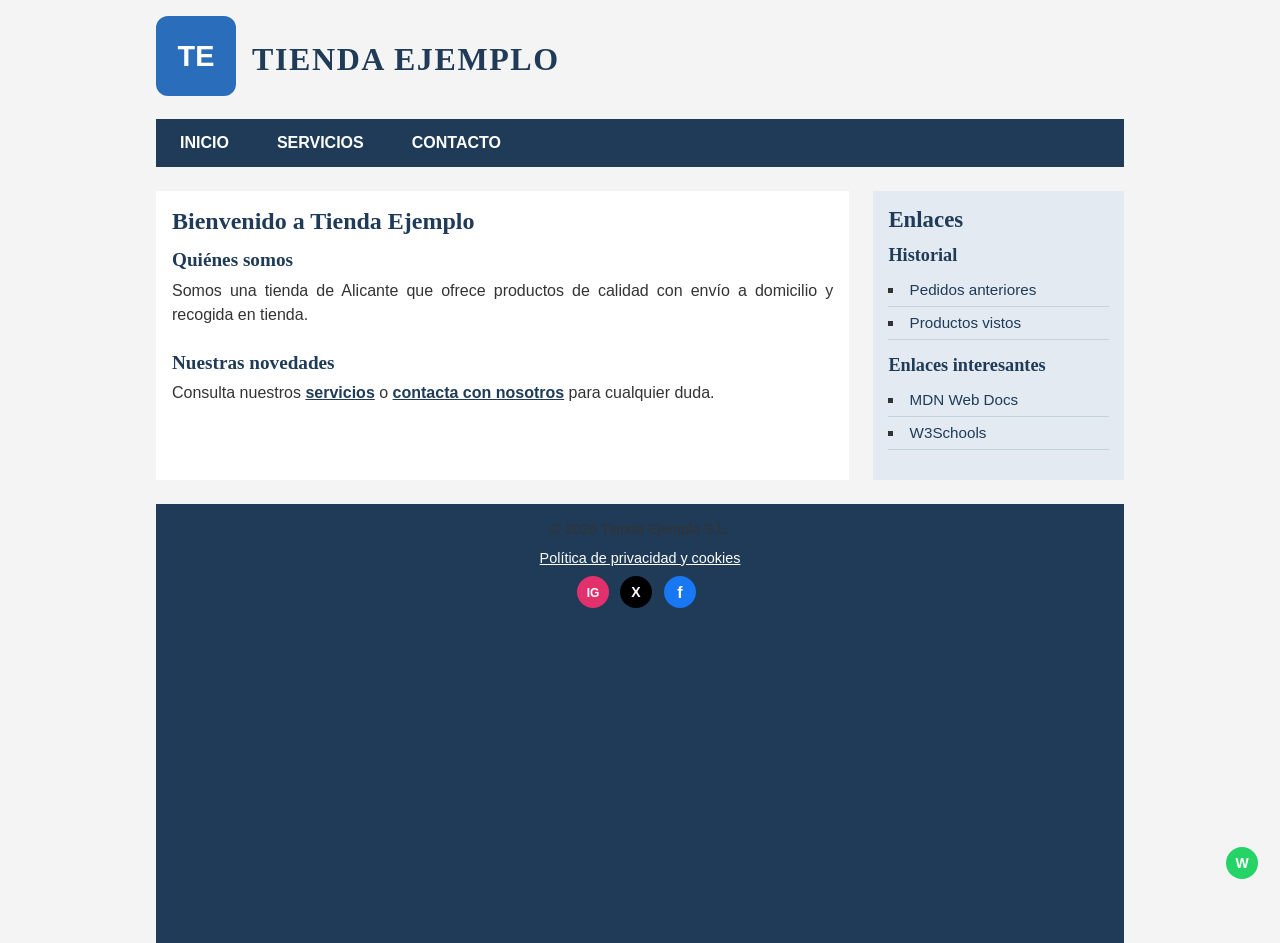
<file: index.html>
<!DOCTYPE html>
<html lang="es">
<head>
  <meta charset="UTF-8">
  <meta name="viewport" content="width=device-width, initial-scale=1.0">
  <meta name="description" content="Tienda Ejemplo: tienda en Alicante con envío a domicilio, recogida en tienda y atención posventa.">
  <meta name="keywords" content="tienda, Alicante, envío a domicilio, recogida en tienda, Tienda Ejemplo">
  <meta name="author" content="Tienda Ejemplo S.L.">
  <meta name="robots" content="index, follow">
  <title>Inicio - Tienda Ejemplo en Alicante</title>
  <link rel="icon" href="assets/images/logo.svg" type="image/svg+xml">
  <link rel="stylesheet" href="assets/css/style.css">
</head>
<body>

  <header>
    <a href="index.html"><img src="assets/images/logo.svg" alt="Logotipo de Tienda Ejemplo" width="80" height="80"></a>
    <h1>Tienda Ejemplo</h1>
  </header>

  <nav>
    <ul>
      <li><a href="index.html">Inicio</a></li>
      <li><a href="servicios.html">Servicios</a></li>
      <li><a href="contacto.html">Contacto</a></li>
    </ul>
  </nav>

  <main>
    <section>
      <h2>Bienvenido a Tienda Ejemplo</h2>

      <article>
        <h3>Quiénes somos</h3>
        <p>Somos una tienda de Alicante que ofrece productos de calidad con envío a domicilio y recogida en tienda.</p>
      </article>

      <article>
        <h3>Nuestras novedades</h3>
        <p>Consulta nuestros <a href="servicios.html">servicios</a> o <a href="contacto.html">contacta con nosotros</a> para cualquier duda.</p>
      </article>
    </section>

    <aside>
      <h2>Enlaces</h2>
      <h3>Historial</h3>
      <ul>
        <li><a href="#">Pedidos anteriores</a></li>
        <li><a href="#">Productos vistos</a></li>
      </ul>
      <h3>Enlaces interesantes</h3>
      <ul>
        <li><a href="https://developer.mozilla.org/es/" target="_blank">MDN Web Docs</a></li>
        <li><a href="https://www.w3schools.com/" target="_blank">W3Schools</a></li>
      </ul>
    </aside>
  </main>

  <footer>
    <p>&copy; 2026 Tienda Ejemplo S.L.</p>
    <p><a href="privacidad-cookies.html">Política de privacidad y cookies</a></p>
    <p>
      <a href="https://wa.me/34600123456" target="_blank"><img src="assets/images/whatsapp.svg" alt="WhatsApp" width="32" height="32"></a>
      <a href="https://www.instagram.com/" target="_blank"><img src="assets/images/instagram.svg" alt="Instagram" width="32" height="32"></a>
      <a href="https://x.com/" target="_blank"><img src="assets/images/x.svg" alt="X" width="32" height="32"></a>
      <a href="https://www.facebook.com/" target="_blank"><img src="assets/images/facebook.svg" alt="Facebook" width="32" height="32"></a>
    </p>
    <iframe src="https://www.openstreetmap.org/export/embed.html?bbox=-0.4910%2C38.3402%2C-0.4710%2C38.3502&amp;layer=mapnik&amp;marker=38.3452%2C-0.4810" width="400" height="300" title="Mapa con la ubicación de Tienda Ejemplo"></iframe>
  </footer>

</body>
</html>
</file>
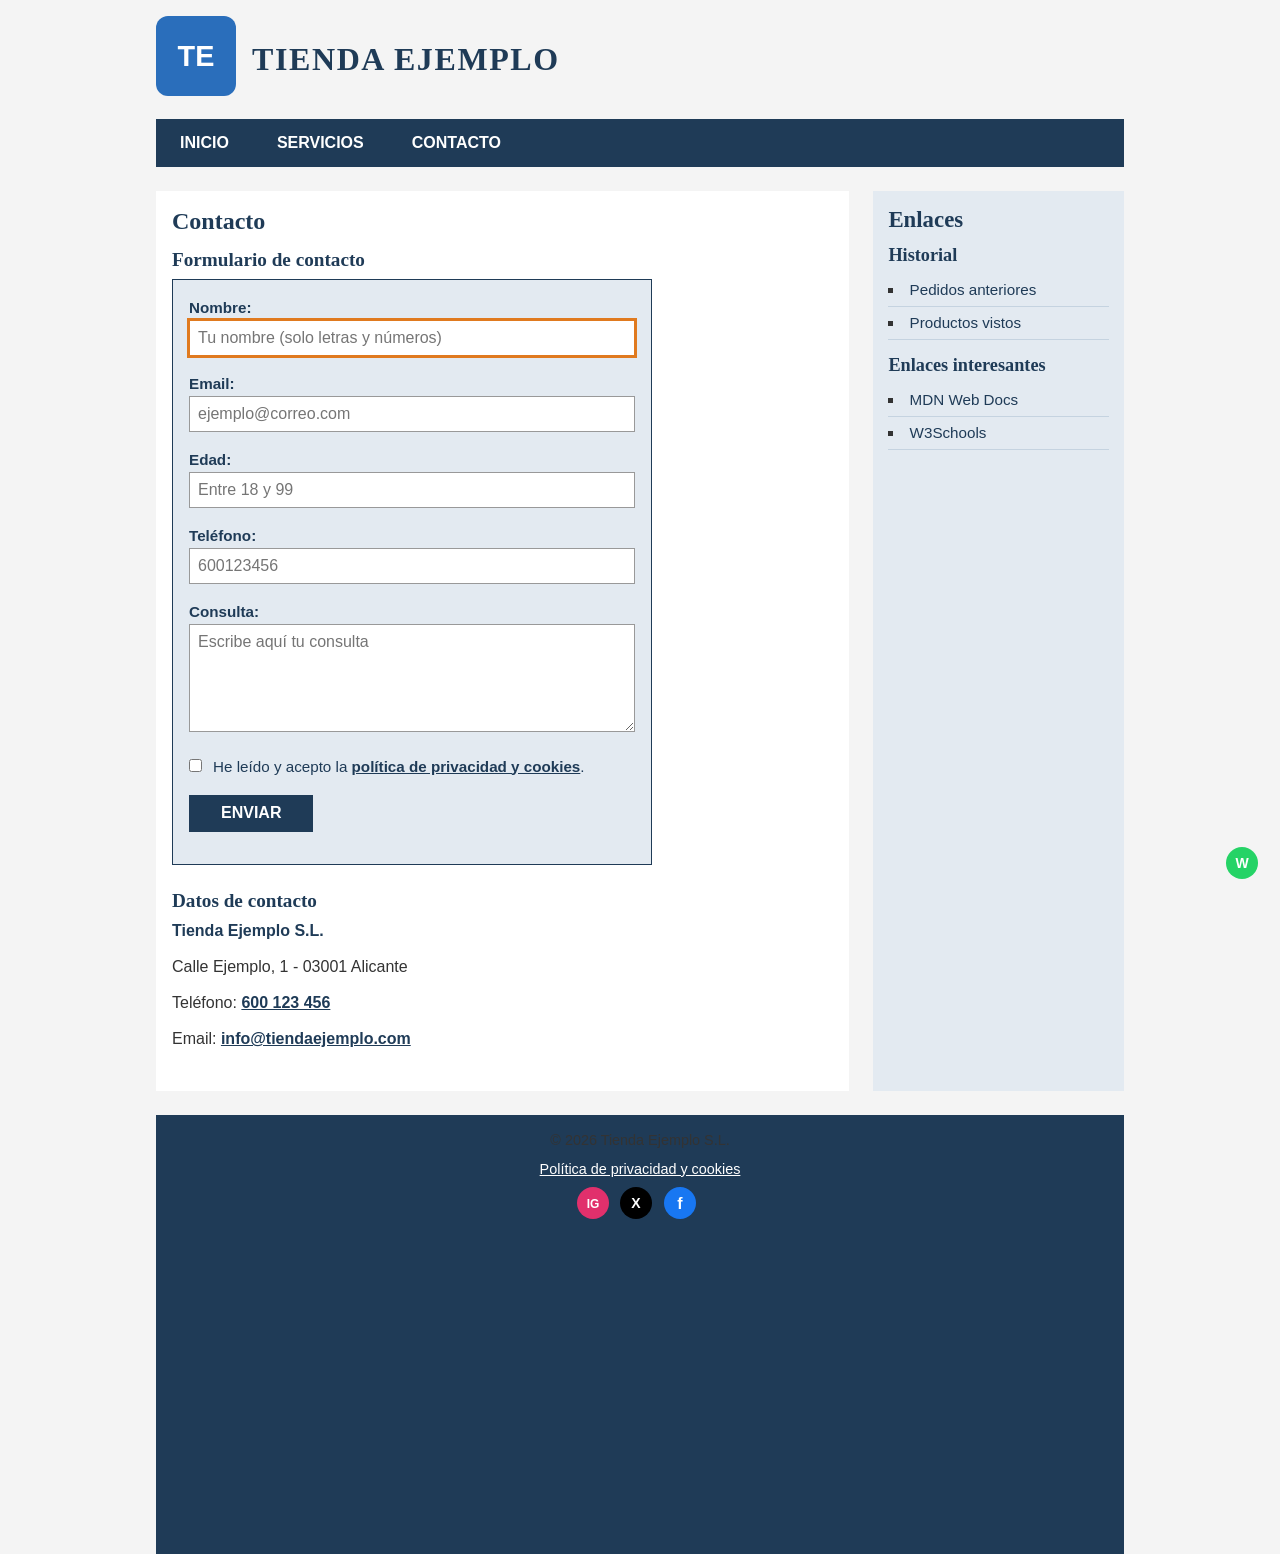
<file: contacto.html>
<!DOCTYPE html>
<html lang="es">
<head>
  <meta charset="UTF-8">
  <meta name="viewport" content="width=device-width, initial-scale=1.0">
  <meta name="description" content="Contacta con Tienda Ejemplo en Alicante: formulario de contacto, teléfono, email y dirección.">
  <meta name="keywords" content="contacto, teléfono, formulario, Alicante, Tienda Ejemplo">
  <meta name="author" content="Tienda Ejemplo S.L.">
  <meta name="robots" content="index, follow">
  <title>Contacto - Tienda Ejemplo en Alicante</title>
  <link rel="icon" href="assets/images/logo.svg" type="image/svg+xml">
  <link rel="stylesheet" href="assets/css/style.css">
</head>
<body>

  <header>
    <a href="index.html"><img src="assets/images/logo.svg" alt="Logotipo de Tienda Ejemplo" width="80" height="80"></a>
    <h1>Tienda Ejemplo</h1>
  </header>

  <nav>
    <ul>
      <li><a href="index.html">Inicio</a></li>
      <li><a href="servicios.html">Servicios</a></li>
      <li><a href="contacto.html">Contacto</a></li>
    </ul>
  </nav>

  <main>
    <section>
      <h2>Contacto</h2>

      <article>
        <h3>Formulario de contacto</h3>

        <form action="#" method="post">

          <p>
            <label for="nombre">Nombre:</label><br>
            <input type="text" id="nombre" name="nombre"
                   placeholder="Tu nombre (solo letras y números)"
                   maxlength="40"
                   pattern="[A-Za-z0-9ÁÉÍÓÚÜáéíóúüÑñ]+"
                   title="Solo se permiten letras y números (máximo 40 caracteres), sin espacios ni símbolos"
                   required autofocus>
          </p>

          <p>
            <label for="email">Email:</label><br>
            <input type="email" id="email" name="email"
                   placeholder="ejemplo@correo.com"
                   required>
          </p>

          <p>
            <label for="edad">Edad:</label><br>
            <input type="number" id="edad" name="edad"
                   placeholder="Entre 18 y 99"
                   min="18" max="99"
                   required>
          </p>

          <p>
            <label for="telefono">Teléfono:</label><br>
            <input type="tel" id="telefono" name="telefono"
                   placeholder="600123456"
                   pattern="[0-9]{9}"
                   title="Introduce un teléfono de 9 dígitos"
                   required>
          </p>

          <p>
            <label for="consulta">Consulta:</label><br>
            <textarea id="consulta" name="consulta"
                      rows="5" cols="40"
                      placeholder="Escribe aquí tu consulta"
                      required></textarea>
          </p>

          <p>
            <input type="checkbox" id="privacidad" name="privacidad" required>
            <label for="privacidad">
              He leído y acepto la
              <a href="privacidad-cookies.html" target="_blank">política de privacidad y cookies</a>.
            </label>
          </p>

          <p>
            <button type="submit">Enviar</button>
          </p>

        </form>
      </article>

      <article>
        <h3>Datos de contacto</h3>
        <p><strong>Tienda Ejemplo S.L.</strong></p>
        <p>Calle Ejemplo, 1 - 03001 Alicante</p>
        <p>Teléfono: <a href="tel:+34600123456">600 123 456</a></p>
        <p>Email: <a href="mailto:info@tiendaejemplo.com">info@tiendaejemplo.com</a></p>
      </article>
    </section>

    <aside>
      <h2>Enlaces</h2>
      <h3>Historial</h3>
      <ul>
        <li><a href="#">Pedidos anteriores</a></li>
        <li><a href="#">Productos vistos</a></li>
      </ul>
      <h3>Enlaces interesantes</h3>
      <ul>
        <li><a href="https://developer.mozilla.org/es/" target="_blank">MDN Web Docs</a></li>
        <li><a href="https://www.w3schools.com/" target="_blank">W3Schools</a></li>
      </ul>
    </aside>
  </main>

  <footer>
    <p>&copy; 2026 Tienda Ejemplo S.L.</p>
    <p><a href="privacidad-cookies.html">Política de privacidad y cookies</a></p>
    <p>
      <a href="https://wa.me/34600123456" target="_blank"><img src="assets/images/whatsapp.svg" alt="WhatsApp" width="32" height="32"></a>
      <a href="https://www.instagram.com/" target="_blank"><img src="assets/images/instagram.svg" alt="Instagram" width="32" height="32"></a>
      <a href="https://x.com/" target="_blank"><img src="assets/images/x.svg" alt="X" width="32" height="32"></a>
      <a href="https://www.facebook.com/" target="_blank"><img src="assets/images/facebook.svg" alt="Facebook" width="32" height="32"></a>
    </p>
    <iframe src="https://www.openstreetmap.org/export/embed.html?bbox=-0.4910%2C38.3402%2C-0.4710%2C38.3502&amp;layer=mapnik&amp;marker=38.3452%2C-0.4810" width="400" height="300" title="Mapa con la ubicación de Tienda Ejemplo"></iframe>
  </footer>

</body>
</html>
</file>
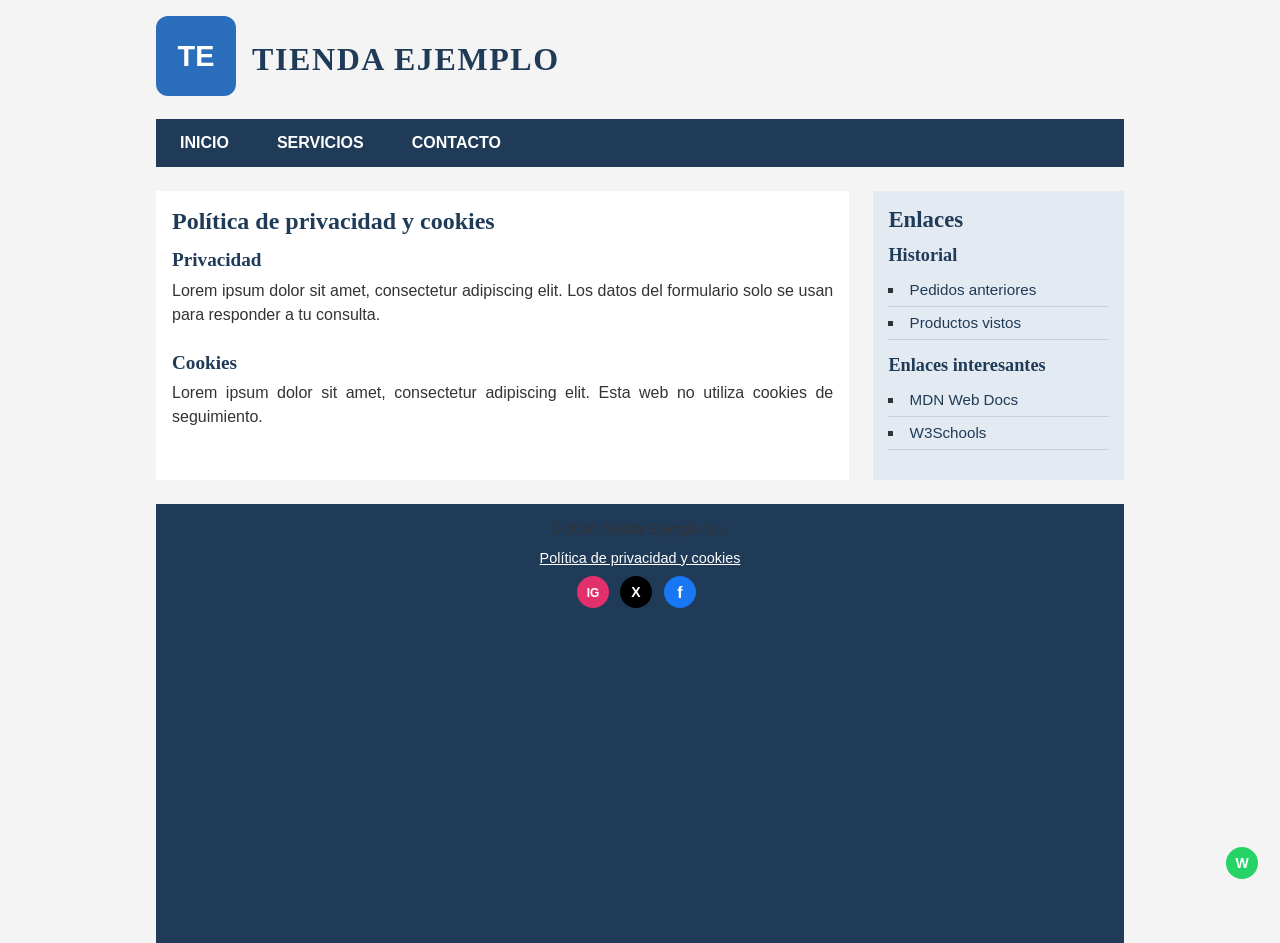
<file: privacidad-cookies.html>
<!DOCTYPE html>
<html lang="es">
<head>
  <meta charset="UTF-8">
  <meta name="viewport" content="width=device-width, initial-scale=1.0">
  <meta name="description" content="Política de privacidad y cookies de Tienda Ejemplo S.L.">
  <meta name="keywords" content="privacidad, cookies, Tienda Ejemplo">
  <meta name="author" content="Tienda Ejemplo S.L.">
  <meta name="robots" content="noindex, follow">
  <title>Política de privacidad y cookies - Tienda Ejemplo</title>
  <link rel="icon" href="assets/images/logo.svg" type="image/svg+xml">
  <link rel="stylesheet" href="assets/css/style.css">
</head>
<body>

  <header>
    <a href="index.html"><img src="assets/images/logo.svg" alt="Logotipo de Tienda Ejemplo" width="80" height="80"></a>
    <h1>Tienda Ejemplo</h1>
  </header>

  <nav>
    <ul>
      <li><a href="index.html">Inicio</a></li>
      <li><a href="servicios.html">Servicios</a></li>
      <li><a href="contacto.html">Contacto</a></li>
    </ul>
  </nav>

  <main>
    <section>
      <h2>Política de privacidad y cookies</h2>

      <article>
        <h3>Privacidad</h3>
        <p>Lorem ipsum dolor sit amet, consectetur adipiscing elit. Los datos del formulario solo se usan para responder a tu consulta.</p>
      </article>

      <article>
        <h3>Cookies</h3>
        <p>Lorem ipsum dolor sit amet, consectetur adipiscing elit. Esta web no utiliza cookies de seguimiento.</p>
      </article>
    </section>

    <aside>
      <h2>Enlaces</h2>
      <h3>Historial</h3>
      <ul>
        <li><a href="#">Pedidos anteriores</a></li>
        <li><a href="#">Productos vistos</a></li>
      </ul>
      <h3>Enlaces interesantes</h3>
      <ul>
        <li><a href="https://developer.mozilla.org/es/" target="_blank">MDN Web Docs</a></li>
        <li><a href="https://www.w3schools.com/" target="_blank">W3Schools</a></li>
      </ul>
    </aside>
  </main>

  <footer>
    <p>&copy; 2026 Tienda Ejemplo S.L.</p>
    <p><a href="privacidad-cookies.html">Política de privacidad y cookies</a></p>
    <p>
      <a href="https://wa.me/34600123456" target="_blank"><img src="assets/images/whatsapp.svg" alt="WhatsApp" width="32" height="32"></a>
      <a href="https://www.instagram.com/" target="_blank"><img src="assets/images/instagram.svg" alt="Instagram" width="32" height="32"></a>
      <a href="https://x.com/" target="_blank"><img src="assets/images/x.svg" alt="X" width="32" height="32"></a>
      <a href="https://www.facebook.com/" target="_blank"><img src="assets/images/facebook.svg" alt="Facebook" width="32" height="32"></a>
    </p>
    <iframe src="https://www.openstreetmap.org/export/embed.html?bbox=-0.4910%2C38.3402%2C-0.4710%2C38.3502&amp;layer=mapnik&amp;marker=38.3452%2C-0.4810" width="400" height="300" title="Mapa con la ubicación de Tienda Ejemplo"></iframe>
  </footer>

</body>
</html>
</file>
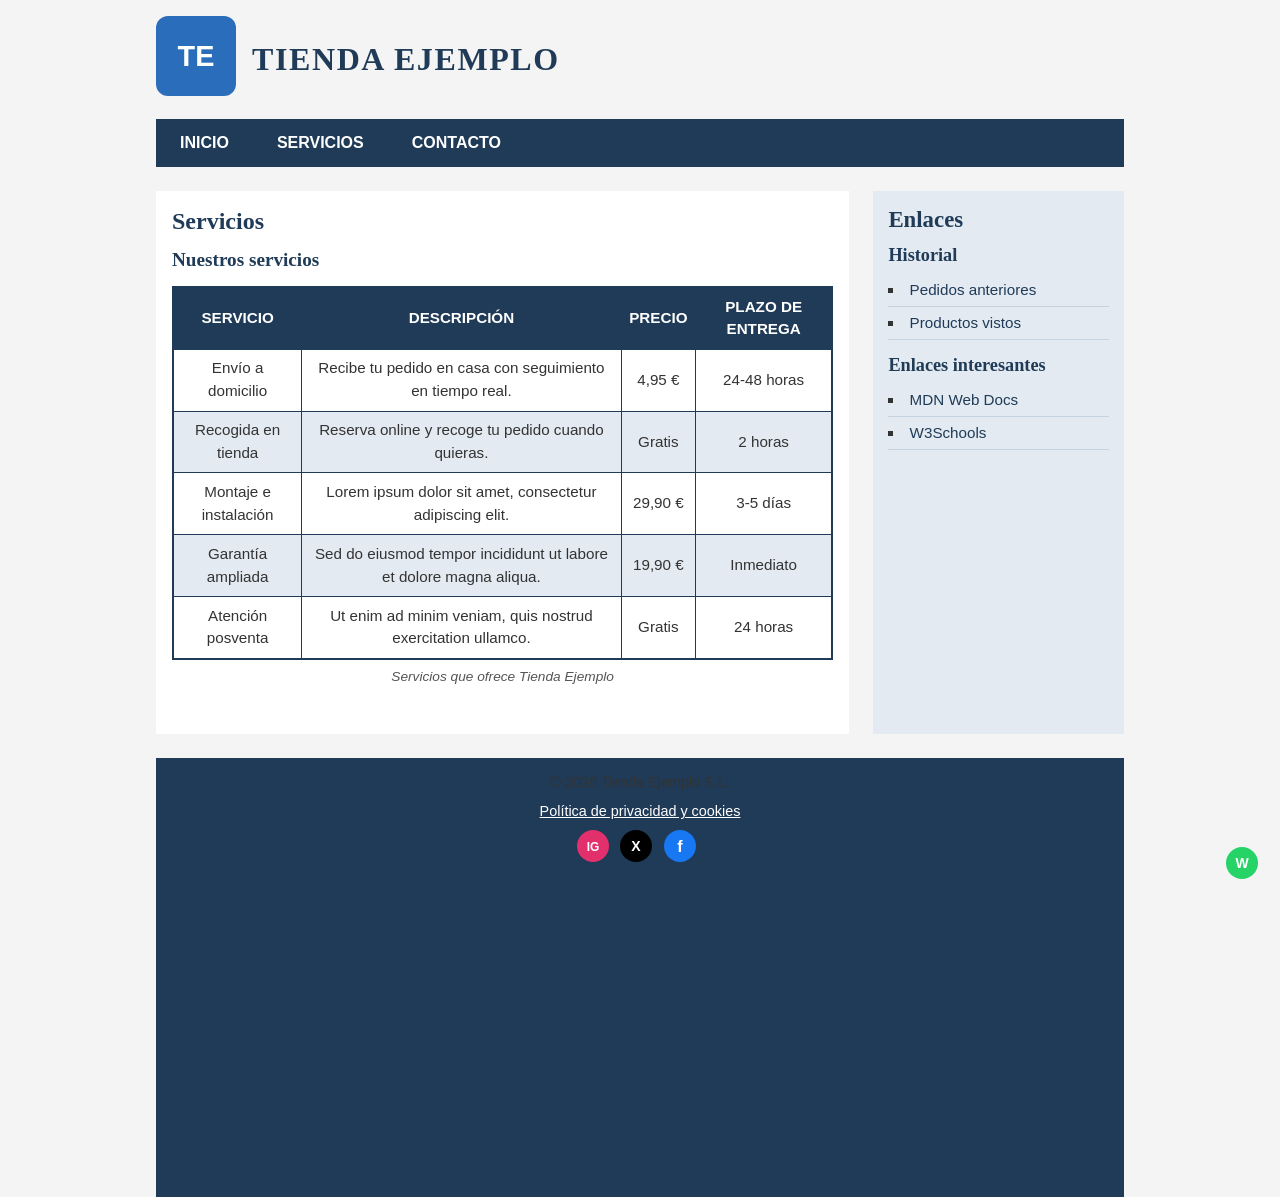
<file: servicios.html>
<!DOCTYPE html>
<html lang="es">
<head>
  <meta charset="UTF-8">
  <meta name="viewport" content="width=device-width, initial-scale=1.0">
  <meta name="description" content="Servicios de Tienda Ejemplo: envío a domicilio, recogida en tienda, montaje, garantía ampliada y atención posventa.">
  <meta name="keywords" content="servicios, envío a domicilio, montaje, garantía, Tienda Ejemplo">
  <meta name="author" content="Tienda Ejemplo S.L.">
  <meta name="robots" content="index, follow">
  <title>Servicios - Tienda Ejemplo en Alicante</title>
  <link rel="icon" href="assets/images/logo.svg" type="image/svg+xml">
  <link rel="stylesheet" href="assets/css/style.css">
</head>
<body>

  <header>
    <a href="index.html"><img src="assets/images/logo.svg" alt="Logotipo de Tienda Ejemplo" width="80" height="80"></a>
    <h1>Tienda Ejemplo</h1>
  </header>

  <nav>
    <ul>
      <li><a href="index.html">Inicio</a></li>
      <li><a href="servicios.html">Servicios</a></li>
      <li><a href="contacto.html">Contacto</a></li>
    </ul>
  </nav>

  <main>
    <section>
      <h2>Servicios</h2>

      <article>
        <h3>Nuestros servicios</h3>

        <table>
          <caption>Servicios que ofrece Tienda Ejemplo</caption>
          <thead>
            <tr>
              <th>Servicio</th>
              <th>Descripción</th>
              <th>Precio</th>
              <th>Plazo de entrega</th>
            </tr>
          </thead>
          <tbody>
            <tr>
              <td>Envío a domicilio</td>
              <td>Recibe tu pedido en casa con seguimiento en tiempo real.</td>
              <td>4,95 €</td>
              <td>24-48 horas</td>
            </tr>
            <tr>
              <td>Recogida en tienda</td>
              <td>Reserva online y recoge tu pedido cuando quieras.</td>
              <td>Gratis</td>
              <td>2 horas</td>
            </tr>
            <tr>
              <td>Montaje e instalación</td>
              <td>Lorem ipsum dolor sit amet, consectetur adipiscing elit.</td>
              <td>29,90 €</td>
              <td>3-5 días</td>
            </tr>
            <tr>
              <td>Garantía ampliada</td>
              <td>Sed do eiusmod tempor incididunt ut labore et dolore magna aliqua.</td>
              <td>19,90 €</td>
              <td>Inmediato</td>
            </tr>
            <tr>
              <td>Atención posventa</td>
              <td>Ut enim ad minim veniam, quis nostrud exercitation ullamco.</td>
              <td>Gratis</td>
              <td>24 horas</td>
            </tr>
          </tbody>
        </table>
      </article>
    </section>

    <aside>
      <h2>Enlaces</h2>
      <h3>Historial</h3>
      <ul>
        <li><a href="#">Pedidos anteriores</a></li>
        <li><a href="#">Productos vistos</a></li>
      </ul>
      <h3>Enlaces interesantes</h3>
      <ul>
        <li><a href="https://developer.mozilla.org/es/" target="_blank">MDN Web Docs</a></li>
        <li><a href="https://www.w3schools.com/" target="_blank">W3Schools</a></li>
      </ul>
    </aside>
  </main>

  <footer>
    <p>&copy; 2026 Tienda Ejemplo S.L.</p>
    <p><a href="privacidad-cookies.html">Política de privacidad y cookies</a></p>
    <p>
      <a href="https://wa.me/34600123456" target="_blank"><img src="assets/images/whatsapp.svg" alt="WhatsApp" width="32" height="32"></a>
      <a href="https://www.instagram.com/" target="_blank"><img src="assets/images/instagram.svg" alt="Instagram" width="32" height="32"></a>
      <a href="https://x.com/" target="_blank"><img src="assets/images/x.svg" alt="X" width="32" height="32"></a>
      <a href="https://www.facebook.com/" target="_blank"><img src="assets/images/facebook.svg" alt="Facebook" width="32" height="32"></a>
    </p>
    <iframe src="https://www.openstreetmap.org/export/embed.html?bbox=-0.4910%2C38.3402%2C-0.4710%2C38.3502&amp;layer=mapnik&amp;marker=38.3452%2C-0.4810" width="400" height="300" title="Mapa con la ubicación de Tienda Ejemplo"></iframe>
  </footer>

</body>
</html>
</file>
<file: assets/css/style.css>
* {
  margin: 0;
  padding: 0;
  box-sizing: border-box;
}

body {
  max-width: 1000px;
  margin: 0 auto;
  padding: 0 1em;
  background-color: #f4f4f4;
  color: #333333;
  font-family: Arial, Helvetica, sans-serif;
  font-size: 1em;
  line-height: 1.5;
}

header {
  display: flex;
  align-items: center;
  gap: 1em;
  padding: 1em 0;
  background-color: #f4f4f4;
}

h1,
h2,
h3,
h4 {
  color: #1f3b57;
  font-family: Georgia, "Times New Roman", serif;
  font-weight: bold;
  line-height: 1.2;
}

h1 {
  font-size: 2em;
  text-transform: uppercase;
  letter-spacing: 0.05em;
}

h2 {
  margin-bottom: 0.5em;
  font-size: 1.5em;
}

h3 {
  margin-bottom: 0.4em;
  font-size: 1.2em;
}

h4 {
  font-size: 1em;
}

nav {
  position: sticky;
  top: 0;
  z-index: 10;
  background-color: #1f3b57;
}

nav ul {
  display: flex;
  list-style: none;
}

nav a {
  display: block;
  padding: 0.75em 1.5em;
  font-size: 1em;
  font-weight: bold;
  text-decoration: none;
  text-transform: uppercase;
}

main {
  display: flex;
  gap: 1.5em;
  margin: 1.5em 0;
}

section {
  flex: 3;
  padding: 1em;
  background-color: #ffffff;
  color: #333333;
}

article {
  margin-bottom: 1.5em;
}

aside {
  flex: 1;
  padding: 1em;
  background-color: #e3eaf1;
  color: #333333;
  font-size: 0.95em;
}

aside ul {
  margin-bottom: 1em;
  list-style: square inside;
}

aside li {
  padding: 0.3em 0;
  border-bottom: 1px solid #c5d3e0;
}

address {
  background-color: #ffffff;
  color: #333333;
  font-style: normal;
}

footer {
  padding: 1em;
  background-color: #1f3b57;
  color: #ffffff;
  font-size: 0.9em;
  text-align: center;
}

footer p {
  margin-bottom: 0.5em;
  text-align: center;
}

footer img {
  margin-right: 0.5em;
}

footer iframe {
  max-width: 100%;
  border: 0;
}

footer a[href*="wa.me"] {
  position: fixed;
  right: 1em;
  bottom: 1em;
  z-index: 10;
}

p {
  margin-bottom: 0.75em;
  color: #333333;
  font-size: 1em;
  text-align: justify;
}

strong {
  color: #1f3b57;
  font-weight: bold;
}

ul,
li {
  font-size: 1em;
}

a:link {
  color: #1f3b57;
}

a:visited {
  color: #6a4c93;
}

a:hover {
  color: #e07a1f;
}

a:active {
  color: #b85f12;
}

nav a:link,
nav a:visited {
  background-color: #1f3b57;
  color: #ffffff;
}

nav a:hover {
  background-color: #e07a1f;
  color: #ffffff;
}

nav a:active {
  background-color: #b85f12;
  color: #ffffff;
}

aside a:link,
aside a:visited {
  color: #1f3b57;
  text-decoration: none;
}

aside a:hover {
  color: #e07a1f;
  text-decoration: underline;
}

aside a:active {
  color: #b85f12;
}

footer a:link,
footer a:visited {
  color: #ffffff;
}

footer a:hover {
  color: #e07a1f;
}

footer a:active {
  color: #f4c095;
}

article a:link,
article a:visited {
  color: #1f3b57;
  font-weight: bold;
}

article a:hover {
  color: #e07a1f;
}

article a:active {
  color: #b85f12;
}

table {
  width: 100%;
  margin: 1em 0;
  border: 2px solid #1f3b57;
  border-collapse: collapse;
  table-layout: auto;
  background-color: #ffffff;
  font-size: 0.95em;
}

caption {
  caption-side: bottom;
  padding: 0.5em;
  color: #555555;
  font-size: 0.9em;
  font-style: italic;
  text-align: center;
}

th,
td {
  padding: 0.5em;
  border: 1px solid #1f3b57;
  text-align: center;
}

th {
  color: #ffffff;
  font-weight: bold;
  text-transform: uppercase;
}

td {
  color: #333333;
}

thead tr:first-child {
  background-color: #1f3b57;
}

tbody tr:nth-child(odd) {
  background-color: #ffffff;
}

tbody tr:nth-child(even) {
  background-color: #e3eaf1;
}

form {
  max-width: 30em;
  padding: 1em;
  border: 1px solid #1f3b57;
  background-color: #e3eaf1;
}

form p {
  margin-bottom: 1em;
  text-align: left;
}

label {
  color: #1f3b57;
  font-size: 0.95em;
  font-weight: bold;
}

input[type="text"],
input[type="email"],
input[type="number"],
input[type="tel"],
textarea {
  width: 100%;
  padding: 0.5em;
  border: 1px solid #999999;
  background-color: #ffffff;
  color: #333333;
  font-family: Arial, Helvetica, sans-serif;
  font-size: 1em;
}

textarea {
  resize: vertical;
}

input:focus,
textarea:focus {
  border-color: #e07a1f;
  outline: 2px solid #e07a1f;
}

input[type="checkbox"] {
  margin-right: 0.5em;
}

input[type="checkbox"] + label {
  font-weight: normal;
}

button {
  padding: 0.6em 2em;
  border: none;
  background-color: #1f3b57;
  color: #ffffff;
  font-family: Arial, Helvetica, sans-serif;
  font-size: 1em;
  font-weight: bold;
  text-transform: uppercase;
  cursor: pointer;
}

button:hover {
  background-color: #e07a1f;
}
</file>
